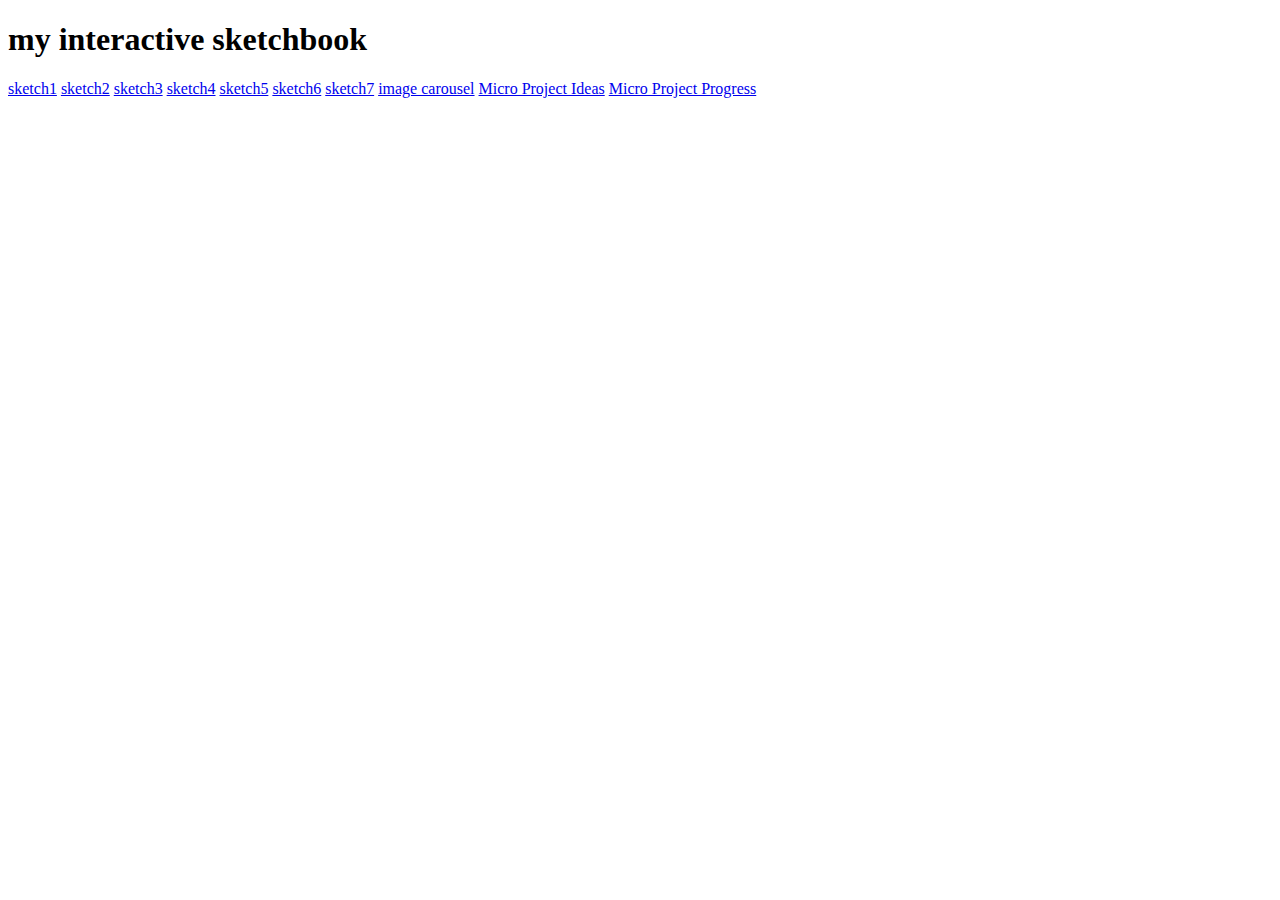
<file: index.html/index.html>
<!DOCTYPE html>
<html lang="en"></html>
<head>
    <meta charset="utf-8">
    <title>interactive sketchbook</title>
</head>
<body>
  <h1>my interactive sketchbook</h1>


  <a href="sketch1/index.html">sketch1</a> 
  <a href="sketch2/index.html">sketch2</a> 
  <a href="sketch3/index.html">sketch3</a> 
  <a href="sketch4/index.html">sketch4</a> 
  <a href="sketch5/index.html">sketch5</a> 
  <a href="sketch6/index.html">sketch6</a> 
  <a href="sketch7/index.html">sketch7</a>
  <a href="sketch9/index.html">image carousel</a>
  <a href="micro-ideas/microIdeas.html">Micro Project Ideas</a> 
  <a href="micro-progress1/microprogress.html">Micro Project Progress</a> 
</body>
</html>
</file>
